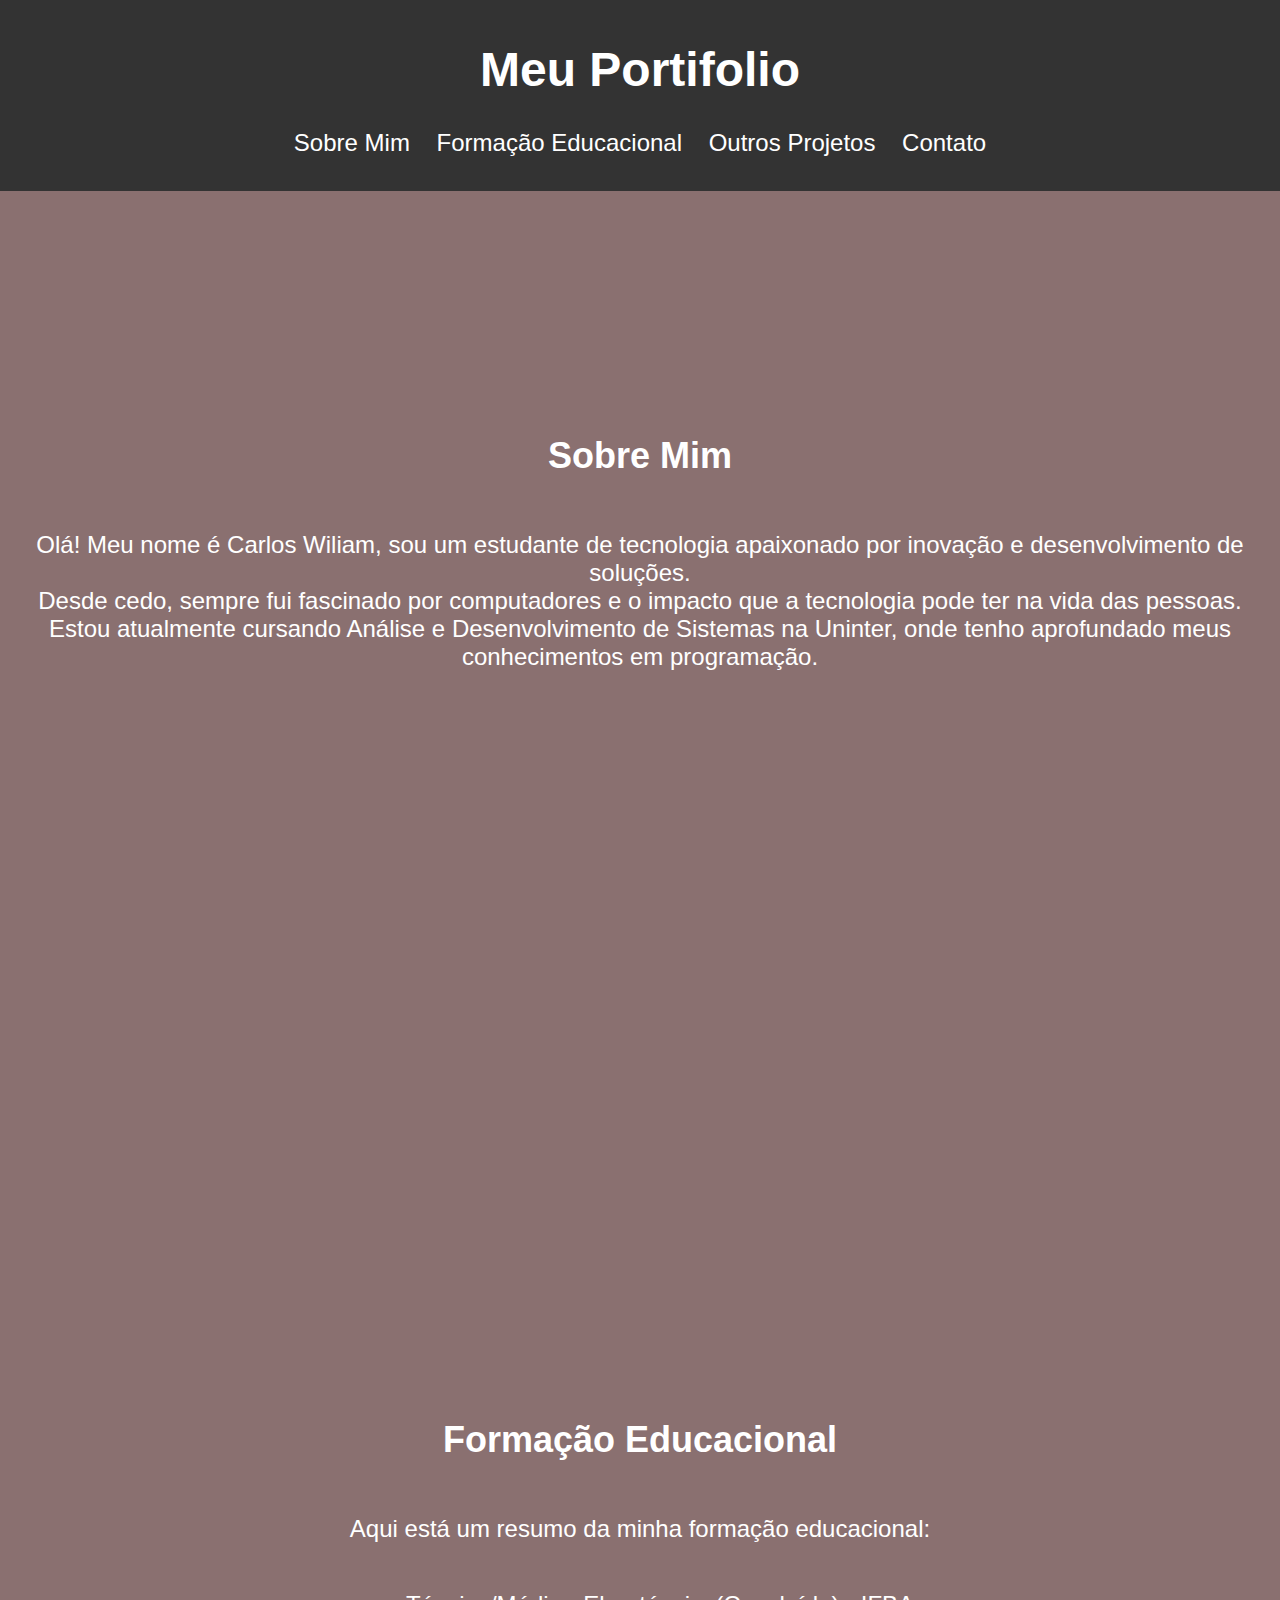
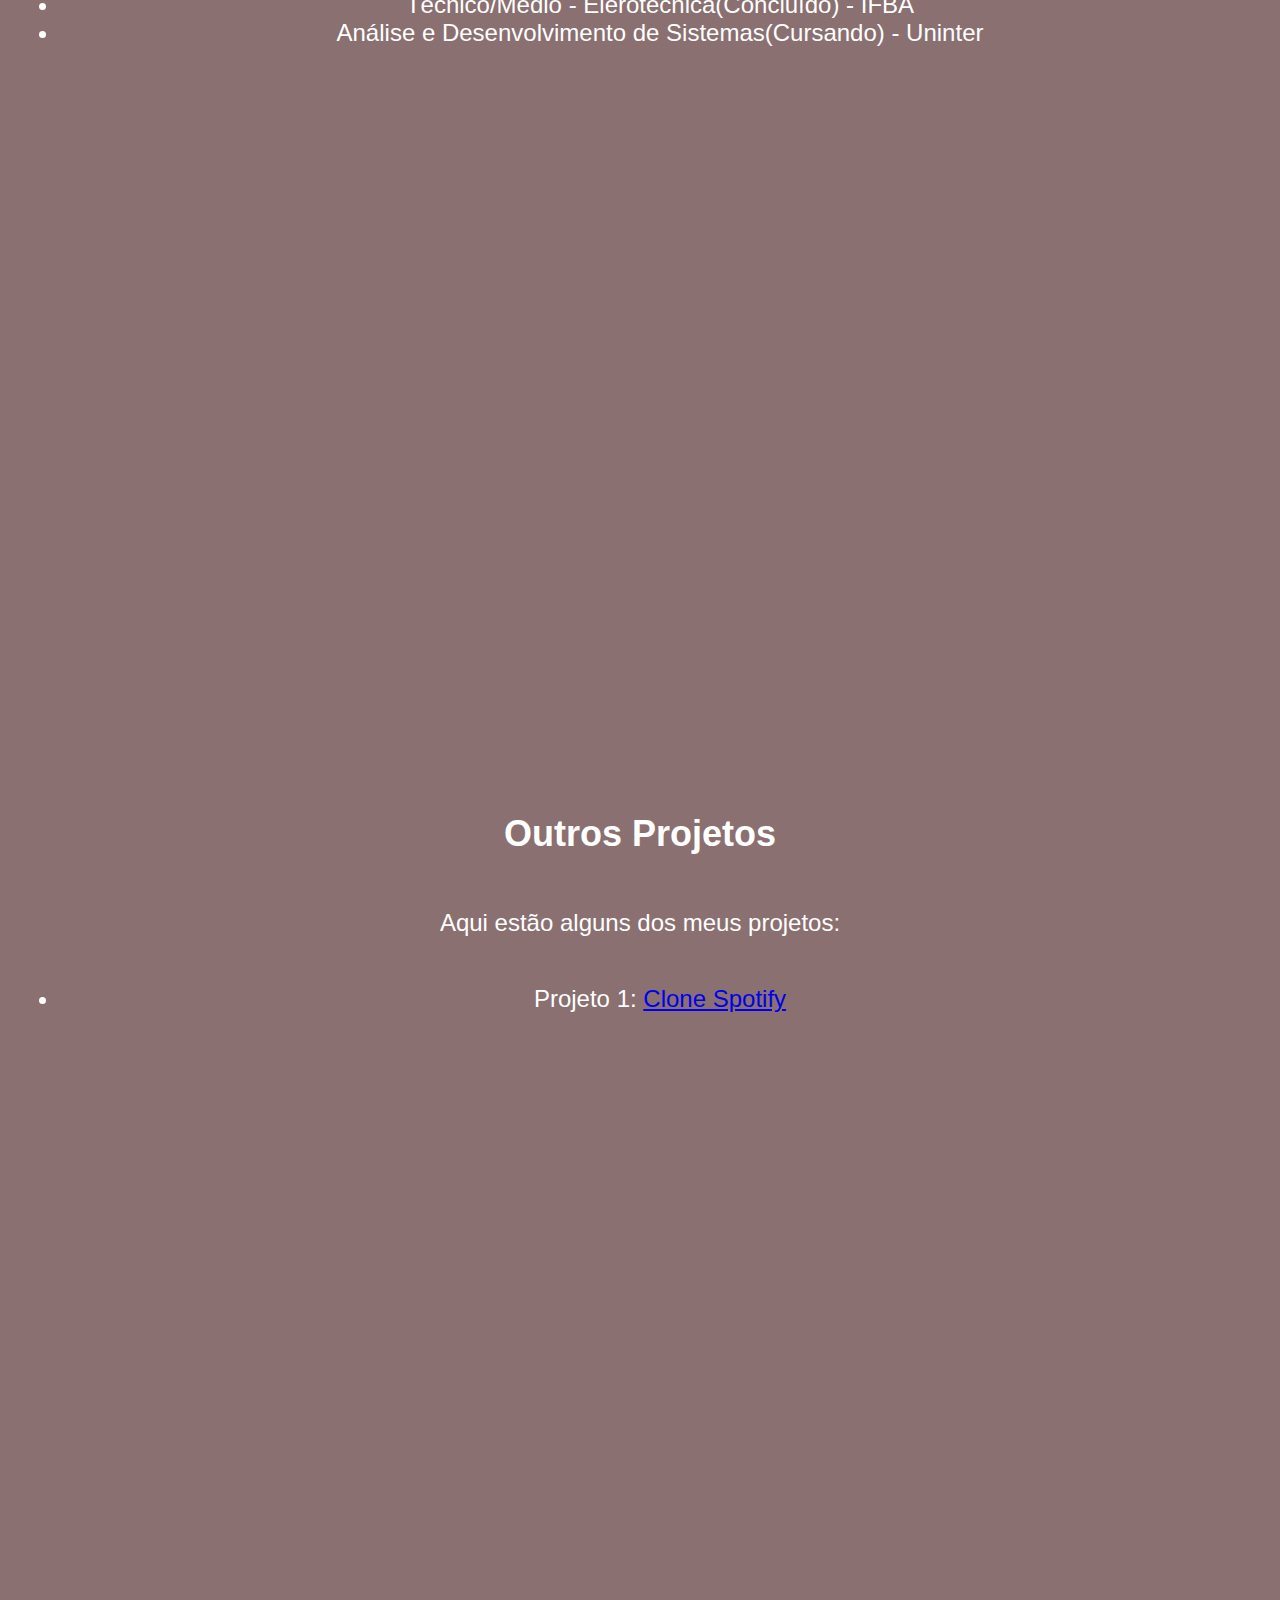
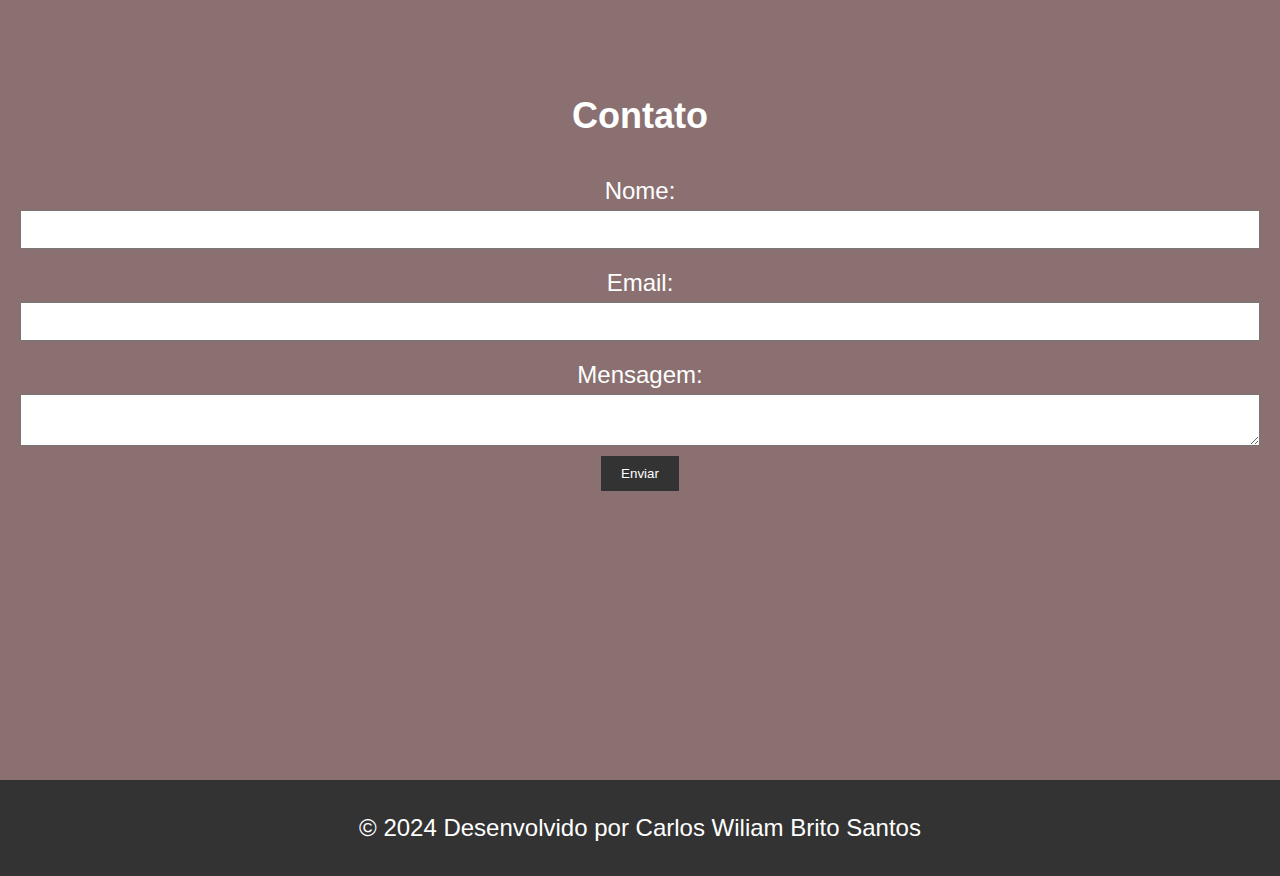
<file: index.html>
<!DOCTYPE html5>
<html lang="pt-BR">
<head>
    <meta charset="UTF-8">
    <meta name="viewport" content="width=device-width, initial-scale=1.0">
    <title>Meu Portifolio</title>
    <link rel="stylesheet" href="style.css">
</head>
<body>
    <header>
        <h1>Meu Portifolio</h1>
        <nav>
            <ul>
                <li><a href="#sobre-mim">Sobre Mim</a></li>
                <li><a href="#formacao">Formação Educacional</a></li>
                <li><a href="#projetos">Outros Projetos</a></li>
                <li><a href="#contato">Contato</a></li>
            </ul>
        </nav>
    </header>
    <main>
        <!-- Seção Sobre Mim -->
        <section id="sobre-mim" class="section">
            <h2>Sobre Mim</h2>
            <p>Olá! Meu nome é Carlos Wiliam, sou um estudante de tecnologia apaixonado por inovação e desenvolvimento de soluções.<br> Desde cedo, sempre fui fascinado por computadores e o impacto que a tecnologia pode ter na vida das pessoas. <br> Estou atualmente cursando Análise e Desenvolvimento de Sistemas na Uninter, onde tenho aprofundado meus conhecimentos em programação.
        </section>

        <!-- Seção Formação Educacional -->
        <section id="formacao" class="section">
            <h2>Formação Educacional</h2>
            <p>Aqui está um resumo da minha formação educacional:</p>
            <ul>
                <li>Técnico/Médio - Elerotécnica(Concluído) - IFBA</li>
                <li>Análise e Desenvolvimento de Sistemas(Cursando) - Uninter</li>
            </ul>
        </section>

        <!-- Seção Outros Projetos -->
        <section id="projetos" class="section">
            <h2>Outros Projetos</h2>
            <p>Aqui estão alguns dos meus projetos:</p>
            <ul>
                <li>Projeto 1: <a href="spotifyClone/Adix.html">Clone Spotify</a></li>
            </ul>
        </section>

        <!-- Seção Contato -->
        <section id="contato" class="section">
            <h2>Contato</h2>
            <form action="envia-contato.php" method="post">
                <label for="nome">Nome:</label>
                <input type="text" id="nome" name="nome" required>

                <label for="email">Email:</label>
                <input type="email" id="email" name="email" required>

                <label for="mensagem">Mensagem:</label>
                <textarea id="mensagem" name="mensagem" required></textarea>

                <button type="submit">Enviar</button>
            </form>
        </section>
    </main>
    <footer id="home">
        <p>&copy; 2024 Desenvolvido por Carlos Wiliam Brito Santos</p>
    </footer>
</body>
</html>
</file>
<file: style.css>
body {
  font-family: Arial, sans-serif;
  font-size: x-large;
  margin: 0;
  padding: 0;
  background-color: #8a7070;
  scroll-behavior: smooth;
  color: white;
}

header {
  background-color: #333;
  color: white;
  padding: 10px 0;
  text-align: center;
  position: fixed;
  top: 0;
  width: 100%;
  z-index: 1000;
}

nav ul {
  list-style-type: none;
  padding: 0;
}

nav ul li {
  display: inline;
  margin: 0 10px;
}

nav ul li a {
  color: white;
  text-decoration: none;
}

main {
  padding-top: 60px;
}

.section {
  min-height: 100vh;
  padding: 40px 20px;
  display: flex;
  flex-direction: column;
  justify-content: center;
  text-align: center;
}

footer {
  text-align: center;
  background-color: #333;
  color: white;
  padding: 10px 0;
  width: 100%;
}

.button-container {
  margin-top: 20px;
}

.button {
  display: inline-block;
  padding: 10px 20px;
  margin: 5px;
  background-color: #333;
  color: white;
  text-decoration: none;
  border-radius: 5px;
}

.button:hover {
  background-color: #555;
}

form label {
  display: block;
  margin: 10px 0 5px;
}

form input, form textarea {
  width: 100%;
  padding: 10px;
  margin-bottom: 10px;
}

form button {
  padding: 10px 20px;
  background-color: #333;
  color: white;
  border: none;
}
</file>
